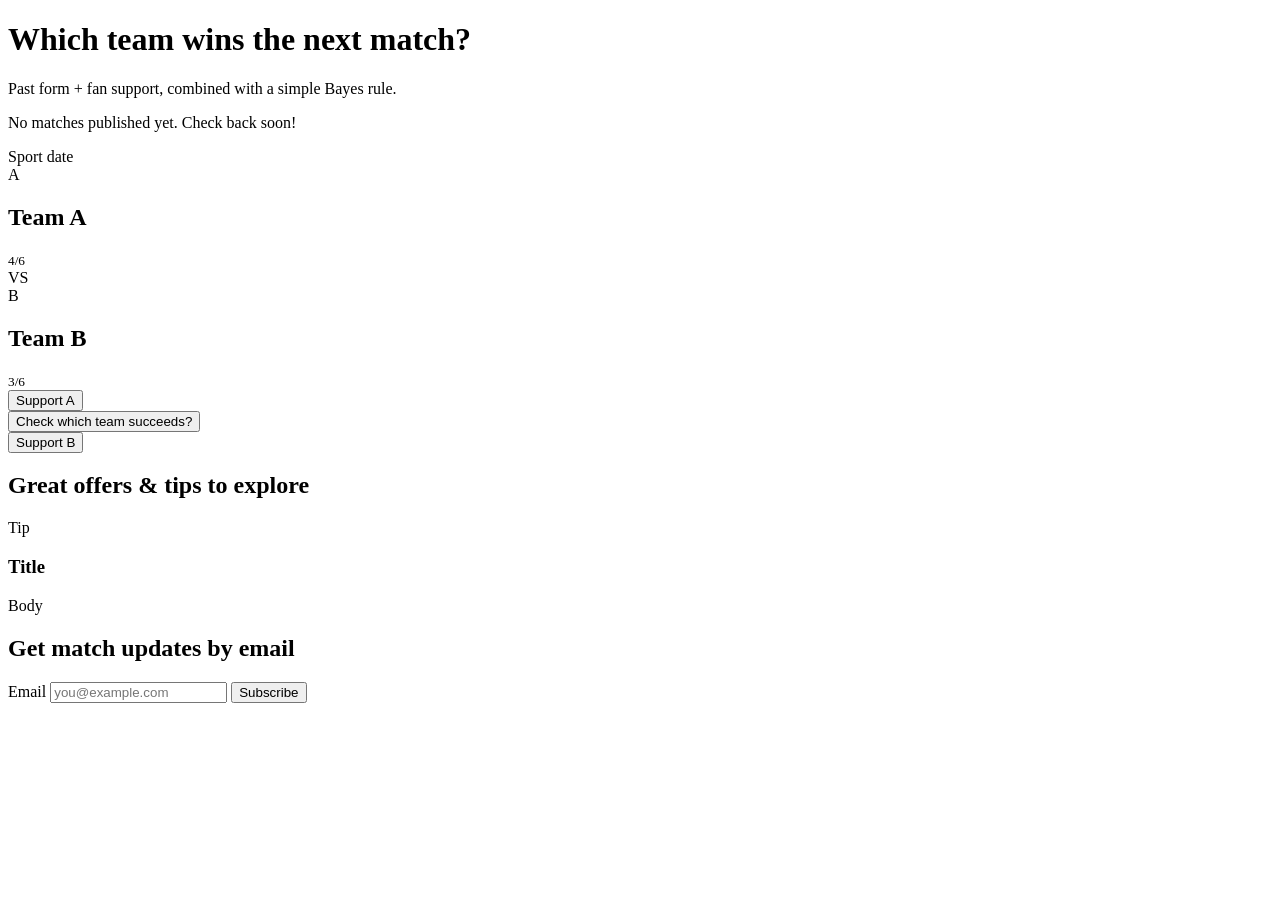
<file: src/main/resources/templates/index.html>
<!DOCTYPE html>
<html xmlns:th="http://www.thymeleaf.org">
<head th:replace="~{fragments :: head('Home')}"></head>
<body>
<nav th:replace="~{fragments :: nav}"></nav>
<div th:replace="~{fragments :: flash}"></div>

<header class="hero">
    <div class="wrap">
        <h1>Which team wins the next match?</h1>
        <p>Past form + fan support, combined with a simple Bayes rule.</p>
    </div>
</header>

<main class="wrap">
    <p th:if="${#lists.isEmpty(matches)}" class="empty">No matches published yet. Check back soon!</p>

    <article class="banner" th:each="v : ${matches}" th:id="'match-' + ${v.match.id}" th:with="m=${v.match}, p=${v.prediction}">
        <div class="banner-top">
            <span class="chip" th:text="${m.sport}">Sport</span>
            <span class="meta" th:text="${#temporals.format(m.matchDate, 'EEE, d MMM yyyy')} + (${m.venue} != null and ${m.venue} != '' ? ' · ' + ${m.venue} : '')">date</span>
        </div>

        <div class="versus">
            <div class="team">
                <div class="badge a" th:text="${#strings.substring(m.teamA,0,1)}">A</div>
                <h2 th:text="${m.teamA}">Team A</h2>
                <small th:text="${m.teamAWins} + ' wins / ' + ${m.teamAPlayed} + ' played'">4/6</small>
            </div>
            <div class="vs">VS</div>
            <div class="team">
                <div class="badge b" th:text="${#strings.substring(m.teamB,0,1)}">B</div>
                <h2 th:text="${m.teamB}">Team B</h2>
                <small th:text="${m.teamBWins} + ' wins / ' + ${m.teamBPlayed} + ' played'">3/6</small>
            </div>
        </div>

        <div class="actions">
            <form th:action="@{/match/{id}/vote(id=${m.id})}" method="post">
                <input type="hidden" name="side" value="A">
                <button class="btn ghost" type="submit" th:text="'Support ' + ${m.teamA} + ' (' + ${m.supportersA} + ')'">Support A</button>
            </form>
            <button class="btn primary check-btn" type="button" th:attr="data-match=${m.id}">Check which team succeeds?</button>
            <form th:action="@{/match/{id}/vote(id=${m.id})}" method="post">
                <input type="hidden" name="side" value="B">
                <button class="btn ghost" type="submit" th:text="'Support ' + ${m.teamB} + ' (' + ${m.supportersB} + ')'">Support B</button>
            </form>
        </div>

        <div class="result" hidden>
            <div class="bar-split" role="img" th:with="lbl=${m.teamA} + ' ' + ${#numbers.formatDecimal(p.pctA(),1,1)} + '% vs ' + ${m.teamB} + ' ' + ${#numbers.formatDecimal(p.pctB(),1,1)} + '%'" th:attr="aria-label=${lbl}">
                <span class="seg a" th:style="'width:' + ${#numbers.formatDecimal(p.pctA(),1,2,'POINT')} + '%'" th:text="${#numbers.formatDecimal(p.pctA(),1,1)} + '%'">43%</span>
                <span class="seg b" th:style="'width:' + ${#numbers.formatDecimal(p.pctB(),1,2,'POINT')} + '%'" th:text="${#numbers.formatDecimal(p.pctB(),1,1)} + '%'">57%</span>
            </div>
            <p class="verdict" th:if="${p.favoured() != 'Too close to call'}">
                <b th:text="${p.favoured()}">India</b> has a
                <b th:text="${#numbers.formatDecimal(p.favouredPercent(),1,2)} + '%'">56.63%</b> chance to win.
            </p>
            <p class="verdict" th:if="${p.favoured() == 'Too close to call'}">Too close to call - 50 / 50.</p>
            <a class="btn link" th:href="@{/match/{id}(id=${m.id})}">View details &amp; reasoning &rarr;</a>
        </div>
    </article>

    <section class="tips" th:if="${!#lists.isEmpty(tips)}">
        <h2>Great offers &amp; tips to explore</h2>
        <div class="cards">
            <div class="card" th:each="t : ${tips}">
                <span class="chip" th:classappend="${t.kind.name() == 'OFFER'} ? 'gold'" th:text="${t.kind.name() == 'OFFER'} ? 'Offer' : 'Tip'">Tip</span>
                <h3 th:text="${t.title}">Title</h3>
                <p th:text="${t.body}">Body</p>
            </div>
        </div>
    </section>

    <section class="subscribe" id="subscribe">
        <h2>Get match updates by email</h2>
        <form th:action="@{/subscribe}" method="post" class="row">
            <label class="sr" for="sub-email">Email</label>
            <input id="sub-email" type="email" name="email" placeholder="you@example.com" required>
            <button class="btn primary" type="submit">Subscribe</button>
        </form>
    </section>
</main>

<div th:replace="~{fragments :: welcome}"></div>
<footer th:replace="~{fragments :: footer}"></footer>
</body>
</html>
</file>
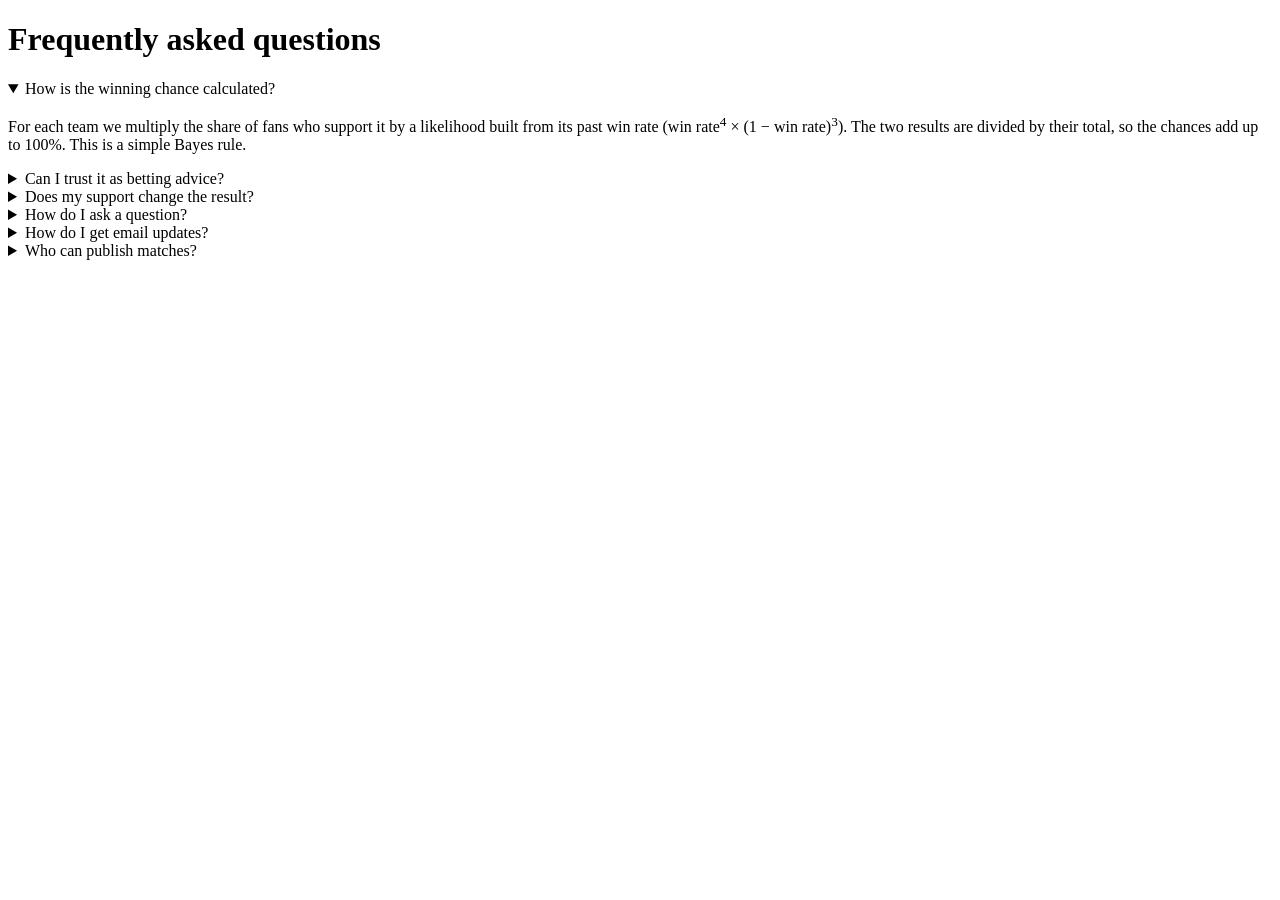
<file: src/main/resources/templates/faq.html>
<!DOCTYPE html>
<html xmlns:th="http://www.thymeleaf.org">
<head th:replace="~{fragments :: head('FAQ')}"></head>
<body>
<nav th:replace="~{fragments :: nav}"></nav>
<main class="wrap narrow">
    <h1>Frequently asked questions</h1>
    <details open><summary>How is the winning chance calculated?</summary>
        <p>For each team we multiply the share of fans who support it by a likelihood built from its past win rate
        (win rate<sup>4</sup> &times; (1 &minus; win rate)<sup>3</sup>). The two results are divided by their total, so the chances add up to 100%.
        This is a simple Bayes rule.</p></details>
    <details><summary>Can I trust it as betting advice?</summary>
        <p>No. It is a simple, fun model. It ignores injuries, weather, pitch conditions and much more.</p></details>
    <details><summary>Does my support change the result?</summary>
        <p>Yes. Each support tap adds one fan to that team (once per match per visit), and the odds are recalculated.</p></details>
    <details><summary>How do I ask a question?</summary>
        <p>Open <b>View details</b> on any match and use the &ldquo;Ask the admin&rdquo; form at the bottom.</p></details>
    <details><summary>How do I get email updates?</summary>
        <p>Subscribe with your email at the bottom of the home page. You can only receive messages the admin sends.</p></details>
    <details><summary>Who can publish matches?</summary>
        <p>Only the admin, from the Admin panel after logging in.</p></details>
</main>
<div th:replace="~{fragments :: welcome}"></div>
<footer th:replace="~{fragments :: footer}"></footer>
</body>
</html>
</file>
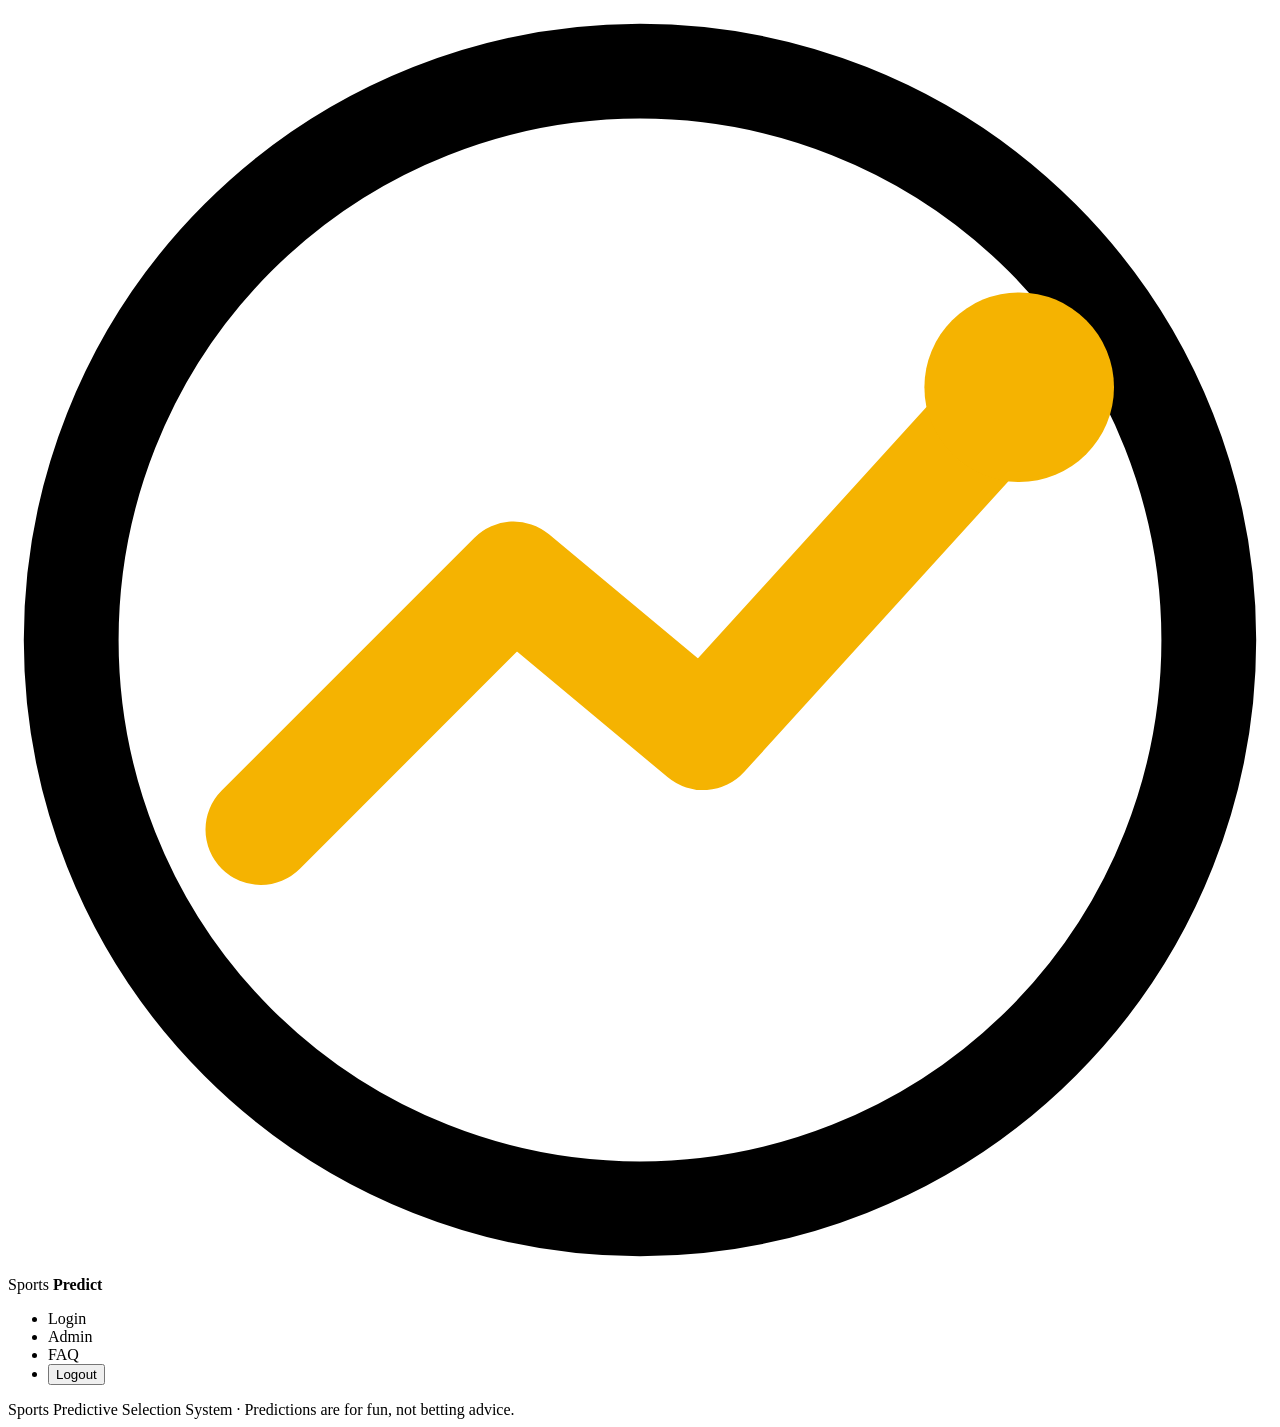
<file: src/main/resources/templates/fragments.html>
<!DOCTYPE html>
<html xmlns:th="http://www.thymeleaf.org" xmlns:sec="http://www.thymeleaf.org/extras/spring-security">
<head th:fragment="head(title)">
    <meta charset="UTF-8">
    <meta name="viewport" content="width=device-width, initial-scale=1">
    <meta name="_csrf" th:content="${_csrf?.token}">
    <meta name="_csrf_header" th:content="${_csrf?.headerName}">
    <title th:text="${title} + ' | Sports Predictive Selection'">Sports Predictive Selection</title>
    <link rel="stylesheet" th:href="@{/css/app.css}">
</head>
<body>

<nav class="topbar" th:fragment="nav">
    <div class="wrap bar">
        <a class="brand" th:href="@{/}" aria-label="Sports Predictive Selection - home">
            <svg class="logo" viewBox="0 0 40 40" aria-hidden="true">
                <circle cx="20" cy="20" r="18" fill="none" stroke="currentColor" stroke-width="3"/>
                <path d="M8 26 L16 18 L22 23 L32 12" fill="none" stroke="#f5b301" stroke-width="3.5" stroke-linecap="round" stroke-linejoin="round"/>
                <circle cx="32" cy="12" r="3" fill="#f5b301"/>
            </svg>
            <span>Sports <b>Predict</b></span>
        </a>
        <ul class="links">
            <li sec:authorize="!isAuthenticated()"><a th:href="@{/login}">Login</a></li>
            <li><a th:href="@{/admin}">Admin</a></li>
            <li><a th:href="@{/faq}">FAQ</a></li>
            <li sec:authorize="isAuthenticated()">
                <form th:action="@{/logout}" method="post" class="inline"><button class="linklike" type="submit">Logout</button></form>
            </li>
        </ul>
    </div>
</nav>

<div th:fragment="flash" th:if="${msg}" class="wrap"><div class="flash" role="status" th:text="${msg}"></div></div>

<div th:fragment="welcome" id="welcome" class="modal-backdrop" hidden>
    <div class="modal" role="dialog" aria-modal="true" aria-labelledby="welcome-title">
        <h2 id="welcome-title">Welcome! &#128075;</h2>
        <p>See who is more likely to win the next match - in a few taps.</p>
        <ul>
            <li>Browse the <b>match banners</b> on the home page.</li>
            <li>Press <b>Check which team succeeds</b> to reveal the winning chance.</li>
            <li><b>Support</b> your team - fan support is part of the maths.</li>
            <li>Open <b>View details</b> to see the full reasoning, or ask the admin a question.</li>
            <li>Subscribe by email to hear about new matches first.</li>
        </ul>
        <button id="welcome-close" class="btn primary" type="button">Got it, let's go</button>
    </div>
</div>

<footer class="footer" th:fragment="footer">
    <div class="wrap">Sports Predictive Selection System &middot; Predictions are for fun, not betting advice.</div>
    <script th:src="@{/js/app.js}"></script>
</footer>
</body>
</html>
</file>
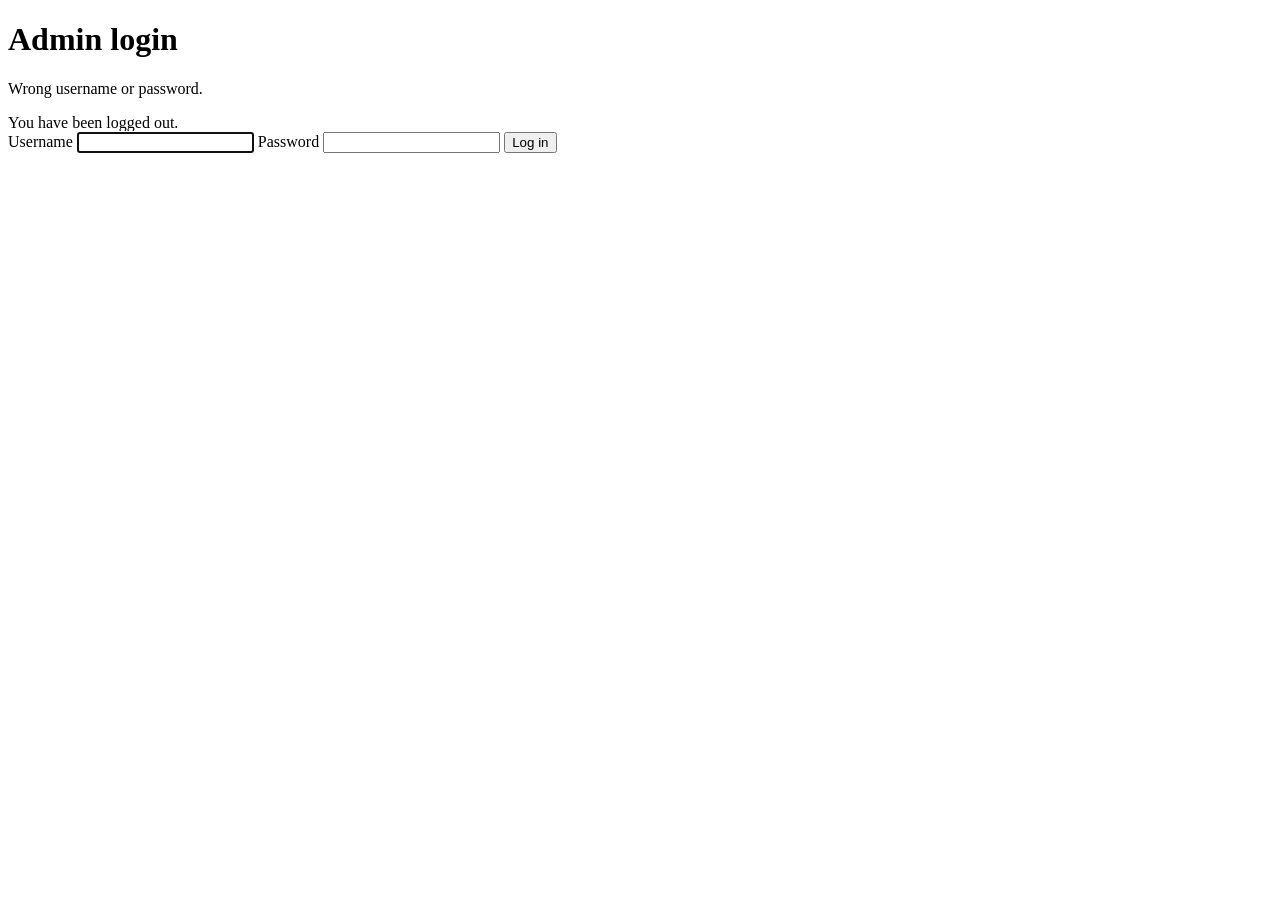
<file: src/main/resources/templates/login.html>
<!DOCTYPE html>
<html xmlns:th="http://www.thymeleaf.org">
<head th:replace="~{fragments :: head('Login')}"></head>
<body>
<nav th:replace="~{fragments :: nav}"></nav>
<main class="wrap narrow">
    <h1>Admin login</h1>
    <form th:action="@{/login}" method="post" class="form">
        <div class="errors" th:if="${param.error}"><p>Wrong username or password.</p></div>
        <div class="flash" th:if="${param.logout}">You have been logged out.</div>
        <label>Username <input type="text" name="username" autofocus required></label>
        <label>Password <input type="password" name="password" required></label>
        <button class="btn primary" type="submit">Log in</button>
    </form>
</main>
<footer th:replace="~{fragments :: footer}"></footer>
</body>
</html>
</file>
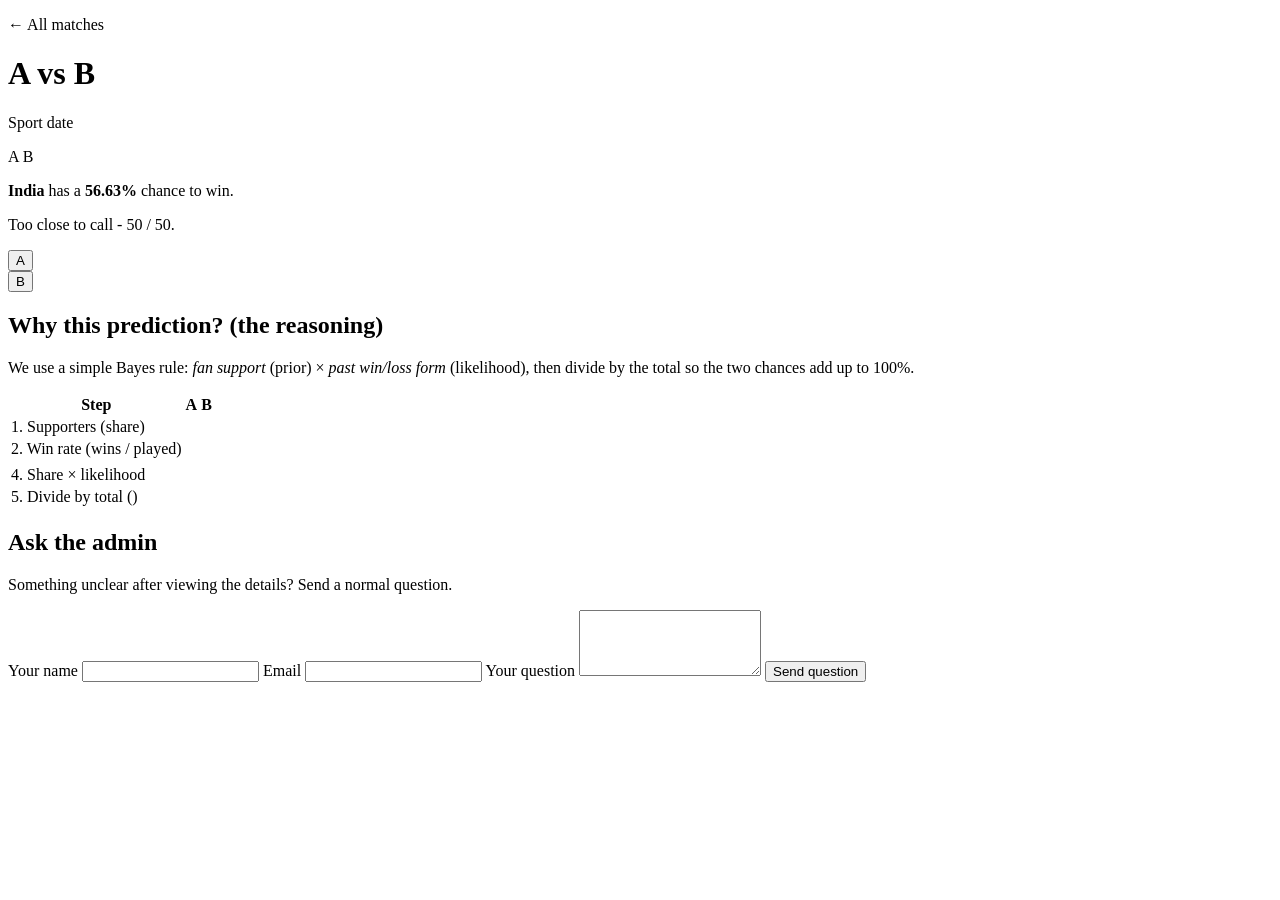
<file: src/main/resources/templates/match.html>
<!DOCTYPE html>
<html xmlns:th="http://www.thymeleaf.org">
<head th:replace="~{fragments :: head(${view.match.title})}"></head>
<body>
<nav th:replace="~{fragments :: nav}"></nav>
<div th:replace="~{fragments :: flash}"></div>

<main class="wrap narrow" th:with="m=${view.match}, p=${view.prediction}">
    <p><a th:href="@{/}">&larr; All matches</a></p>
    <h1 th:text="${m.teamA} + ' vs ' + ${m.teamB}">A vs B</h1>
    <p class="meta"><span class="chip" th:text="${m.sport}">Sport</span>
        <span th:text="${#temporals.format(m.matchDate, 'EEEE, d MMMM yyyy')}">date</span>
        <span th:if="${m.venue}" th:text="'· ' + ${m.venue}"></span></p>
    <p th:if="${m.details}" th:text="${m.details}"></p>

    <div class="bar-split big">
        <span class="seg a" th:style="'width:' + ${#numbers.formatDecimal(p.pctA(),1,2,'POINT')} + '%'" th:text="${m.teamA} + ' ' + ${#numbers.formatDecimal(p.pctA(),1,1)} + '%'">A</span>
        <span class="seg b" th:style="'width:' + ${#numbers.formatDecimal(p.pctB(),1,2,'POINT')} + '%'" th:text="${m.teamB} + ' ' + ${#numbers.formatDecimal(p.pctB(),1,1)} + '%'">B</span>
    </div>
    <p class="verdict" th:if="${p.favoured() != 'Too close to call'}">
        <b th:text="${p.favoured()}">India</b> has a <b th:text="${#numbers.formatDecimal(p.favouredPercent(),1,2)} + '%'">56.63%</b> chance to win.</p>
    <p class="verdict" th:if="${p.favoured() == 'Too close to call'}">Too close to call - 50 / 50.</p>

    <div class="actions">
        <form th:action="@{/match/{id}/vote(id=${m.id})}" method="post">
            <input type="hidden" name="side" value="A"><input type="hidden" name="back" value="detail">
            <button class="btn ghost" type="submit" th:text="'Support ' + ${m.teamA}">A</button></form>
        <form th:action="@{/match/{id}/vote(id=${m.id})}" method="post">
            <input type="hidden" name="side" value="B"><input type="hidden" name="back" value="detail">
            <button class="btn ghost" type="submit" th:text="'Support ' + ${m.teamB}">B</button></form>
    </div>

    <h2>Why this prediction? (the reasoning)</h2>
    <p>We use a simple Bayes rule: <em>fan support</em> (prior) &times; <em>past win/loss form</em> (likelihood), then divide by the total so the two chances add up to 100%.</p>

    <table class="calc">
        <thead><tr><th>Step</th><th th:text="${m.teamA}">A</th><th th:text="${m.teamB}">B</th></tr></thead>
        <tbody>
        <tr><td>1. Supporters (share)</td>
            <td th:text="${m.supportersA} + ' → ' + ${#numbers.formatDecimal(p.shareA(),1,3)}"></td>
            <td th:text="${m.supportersB} + ' → ' + ${#numbers.formatDecimal(p.shareB(),1,3)}"></td></tr>
        <tr><td>2. Win rate (wins / played)</td>
            <td th:text="${m.teamAWins} + '/' + ${m.teamAPlayed} + ' = ' + ${#numbers.formatDecimal(p.rateA(),1,3)}"></td>
            <td th:text="${m.teamBWins} + '/' + ${m.teamBPlayed} + ' = ' + ${#numbers.formatDecimal(p.rateB(),1,3)}"></td></tr>
        <tr><td th:text="'3. Win-or-loss likelihood: rate^' + ${p.winExp()} + ' × (1 − rate)^' + ${p.lossExp()}"></td>
            <td th:text="${#numbers.formatDecimal(p.likeA(),1,4)}"></td>
            <td th:text="${#numbers.formatDecimal(p.likeB(),1,4)}"></td></tr>
        <tr><td>4. Share × likelihood</td>
            <td th:text="${#numbers.formatDecimal(p.jointA(),1,6)}"></td>
            <td th:text="${#numbers.formatDecimal(p.jointB(),1,6)}"></td></tr>
        <tr><td>5. Divide by total (<span th:text="${#numbers.formatDecimal(p.total(),1,6)}"></span>)</td>
            <td><b th:text="${#numbers.formatDecimal(p.pctA(),1,2)} + '%'"></b></td>
            <td><b th:text="${#numbers.formatDecimal(p.pctB(),1,2)} + '%'"></b></td></tr>
        </tbody>
    </table>

    <h2>Ask the admin</h2>
    <p>Something unclear after viewing the details? Send a normal question.</p>
    <form th:action="@{/match/{id}/inquiry(id=${m.id})}" th:object="${inquiry}" method="post" class="form">
        <div class="errors" th:if="${#fields.hasErrors('*')}"><p th:each="e : ${#fields.errors('*')}" th:text="${e}"></p></div>
        <label>Your name <input type="text" th:field="*{name}" maxlength="80" required></label>
        <label>Email <input type="email" th:field="*{email}" maxlength="120" required></label>
        <label>Your question <textarea th:field="*{message}" rows="4" maxlength="1000" required></textarea></label>
        <button class="btn primary" type="submit">Send question</button>
    </form>
</main>

<div th:replace="~{fragments :: welcome}"></div>
<footer th:replace="~{fragments :: footer}"></footer>
</body>
</html>
</file>
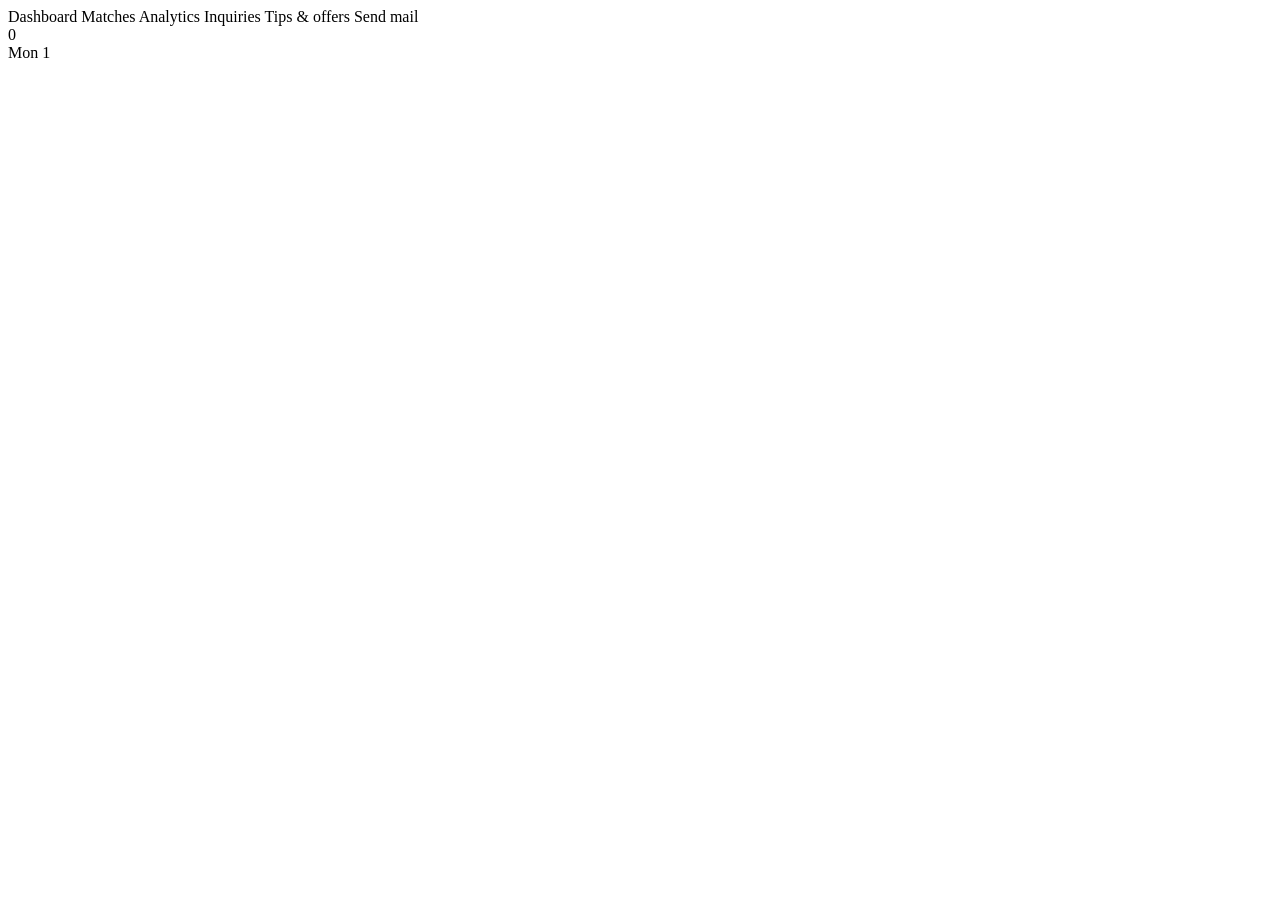
<file: src/main/resources/templates/admin/_nav.html>
<!DOCTYPE html>
<html xmlns:th="http://www.thymeleaf.org">
<body>
<div th:fragment="tabs(active)" class="admintabs wrap">
    <a th:href="@{/admin}" th:classappend="${active=='dashboard'}?'on'">Dashboard</a>
    <a th:href="@{/admin/matches}" th:classappend="${active=='matches'}?'on'">Matches</a>
    <a th:href="@{/admin/analytics}" th:classappend="${active=='analytics'}?'on'">Analytics</a>
    <a th:href="@{/admin/inquiries}" th:classappend="${active=='inquiries'}?'on'">Inquiries</a>
    <a th:href="@{/admin/tips}" th:classappend="${active=='tips'}?'on'">Tips &amp; offers</a>
    <a th:href="@{/admin/mail}" th:classappend="${active=='mail'}?'on'">Send mail</a>
</div>

<div th:fragment="daychart(days)" class="chart" role="img" aria-label="Page views per day for the last 7 days">
    <div class="col" th:each="d : ${days}">
        <span class="val" th:text="${d.count()}">0</span>
        <div class="barv" th:style="'height:' + ${d.pct()} + '%'"></div>
        <span class="lbl" th:text="${d.label()}">Mon 1</span>
    </div>
</div>
</body>
</html>
</file>
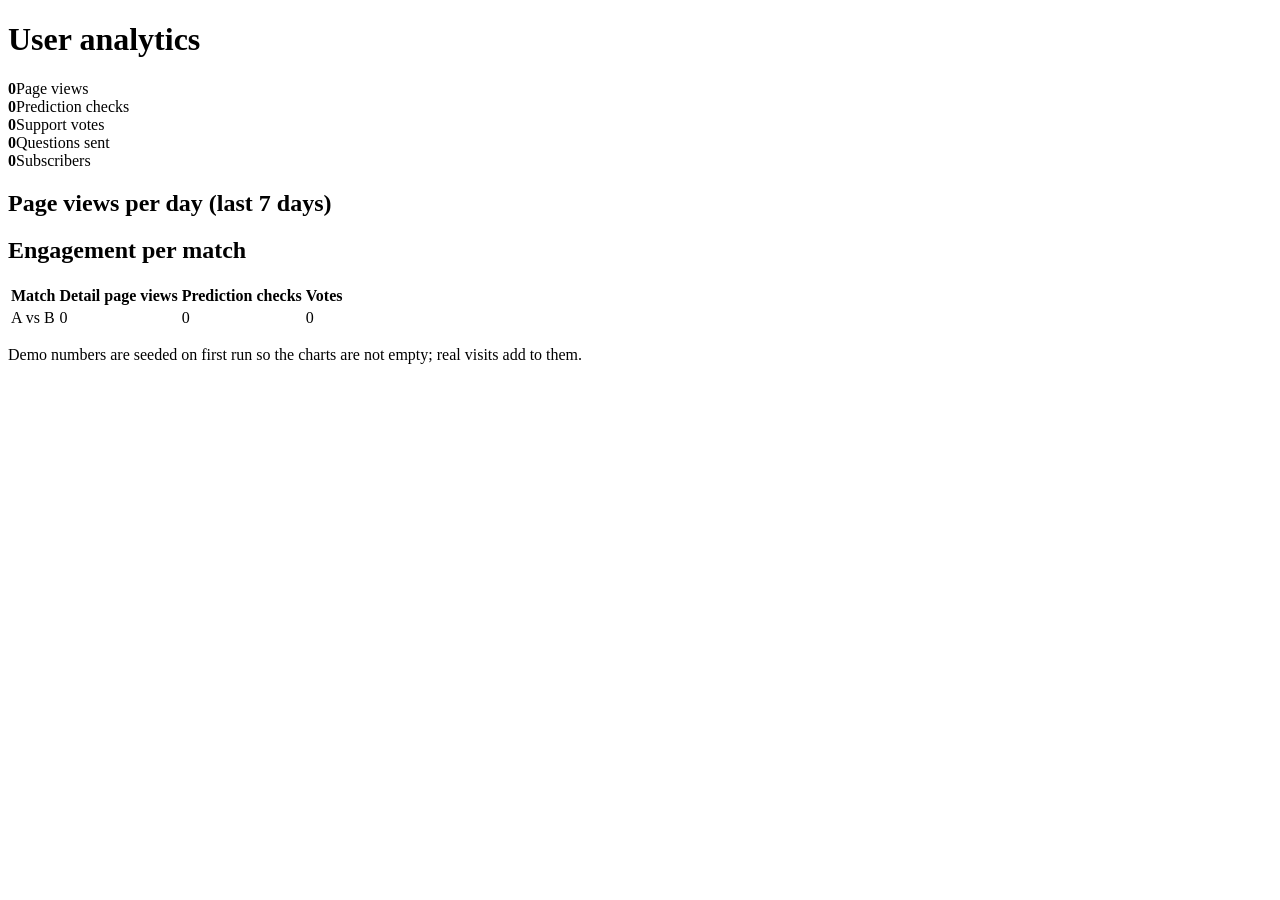
<file: src/main/resources/templates/admin/analytics.html>
<!DOCTYPE html>
<html xmlns:th="http://www.thymeleaf.org">
<head th:replace="~{fragments :: head('Analytics')}"></head>
<body>
<nav th:replace="~{fragments :: nav}"></nav>
<div th:replace="~{admin/_nav :: tabs('analytics')}"></div>
<main class="wrap">
    <h1>User analytics</h1>
    <div class="stats">
        <div class="stat"><b th:text="${views}">0</b><span>Page views</span></div>
        <div class="stat"><b th:text="${checks}">0</b><span>Prediction checks</span></div>
        <div class="stat"><b th:text="${votes}">0</b><span>Support votes</span></div>
        <div class="stat"><b th:text="${inquiryCount}">0</b><span>Questions sent</span></div>
        <div class="stat"><b th:text="${subs}">0</b><span>Subscribers</span></div>
    </div>
    <section class="panel">
        <h2>Page views per day (last 7 days)</h2>
        <div th:replace="~{admin/_nav :: daychart(${perDay})}"></div>
    </section>
    <section class="panel">
        <h2>Engagement per match</h2>
        <div class="scroll"><table class="grid">
            <thead><tr><th>Match</th><th>Detail page views</th><th>Prediction checks</th><th>Votes</th></tr></thead>
            <tbody><tr th:each="s : ${perMatch}">
                <td th:text="${s.title()}">A vs B</td><td th:text="${s.views()}">0</td>
                <td th:text="${s.checks()}">0</td><td th:text="${s.votes()}">0</td></tr></tbody>
        </table></div>
        <p class="note">Demo numbers are seeded on first run so the charts are not empty; real visits add to them.</p>
    </section>
</main>
<footer th:replace="~{fragments :: footer}"></footer>
</body>
</html>
</file>
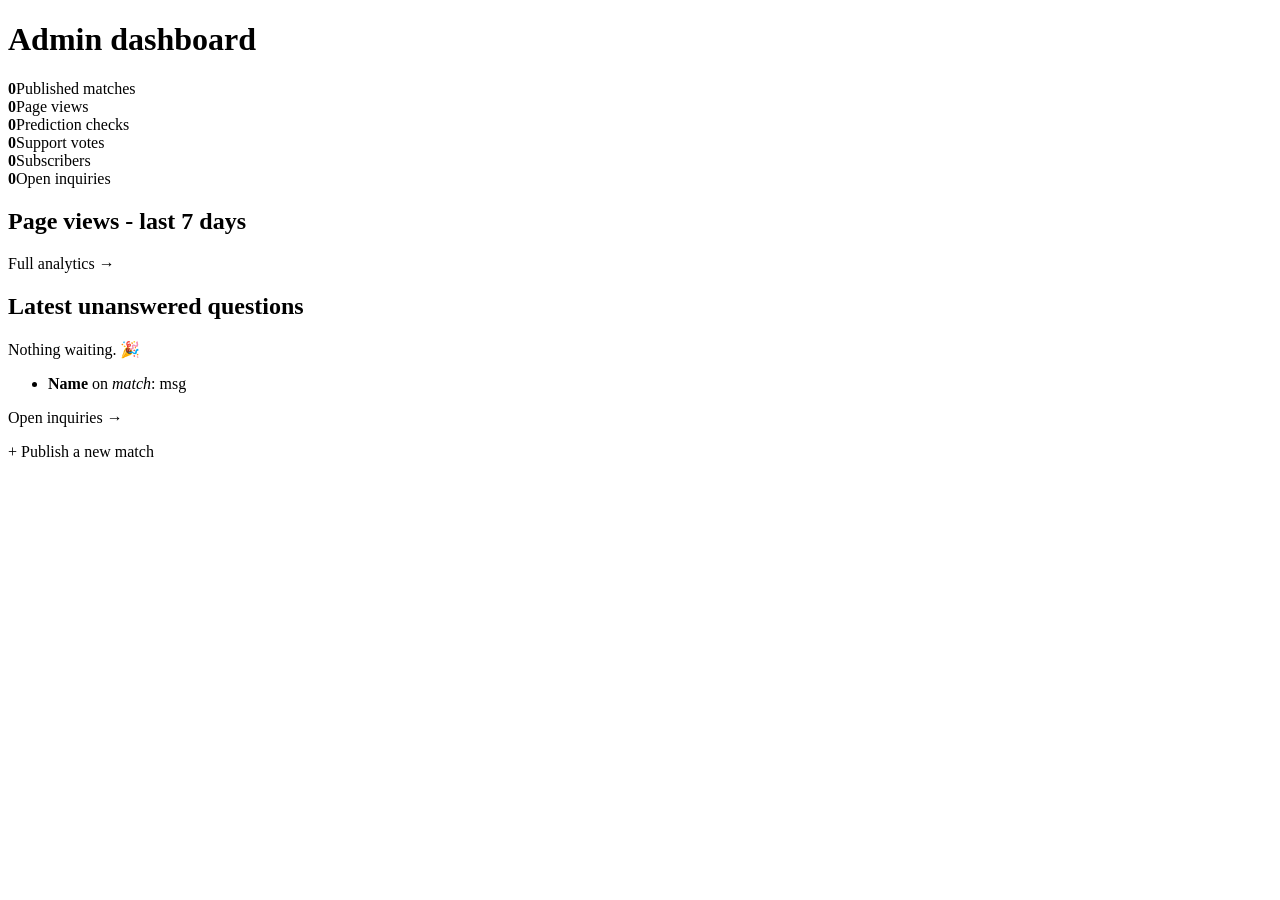
<file: src/main/resources/templates/admin/dashboard.html>
<!DOCTYPE html>
<html xmlns:th="http://www.thymeleaf.org">
<head th:replace="~{fragments :: head('Admin')}"></head>
<body>
<nav th:replace="~{fragments :: nav}"></nav>
<div th:replace="~{admin/_nav :: tabs('dashboard')}"></div>
<div th:replace="~{fragments :: flash}"></div>
<main class="wrap">
    <h1>Admin dashboard</h1>
    <div class="stats">
        <div class="stat"><b th:text="${publishedCount} + ' / ' + ${matchCount}">0</b><span>Published matches</span></div>
        <div class="stat"><b th:text="${views}">0</b><span>Page views</span></div>
        <div class="stat"><b th:text="${checks}">0</b><span>Prediction checks</span></div>
        <div class="stat"><b th:text="${votes}">0</b><span>Support votes</span></div>
        <div class="stat"><b th:text="${subscriberCount}">0</b><span>Subscribers</span></div>
        <div class="stat"><b th:text="${openInquiries}">0</b><span>Open inquiries</span></div>
    </div>

    <section class="panel">
        <h2>Page views - last 7 days</h2>
        <div th:replace="~{admin/_nav :: daychart(${perDay})}"></div>
        <a th:href="@{/admin/analytics}">Full analytics &rarr;</a>
    </section>

    <section class="panel">
        <h2>Latest unanswered questions</h2>
        <p th:if="${#lists.isEmpty(recent)}" class="empty">Nothing waiting. 🎉</p>
        <ul class="plain">
            <li th:each="q : ${recent}"><b th:text="${q.name}">Name</b> on <i th:text="${q.matchTitle}">match</i>: <span th:text="${q.message}">msg</span></li>
        </ul>
        <a th:href="@{/admin/inquiries}">Open inquiries &rarr;</a>
    </section>

    <p><a class="btn primary" th:href="@{/admin/matches/new}">+ Publish a new match</a></p>
</main>
<footer th:replace="~{fragments :: footer}"></footer>
</body>
</html>
</file>
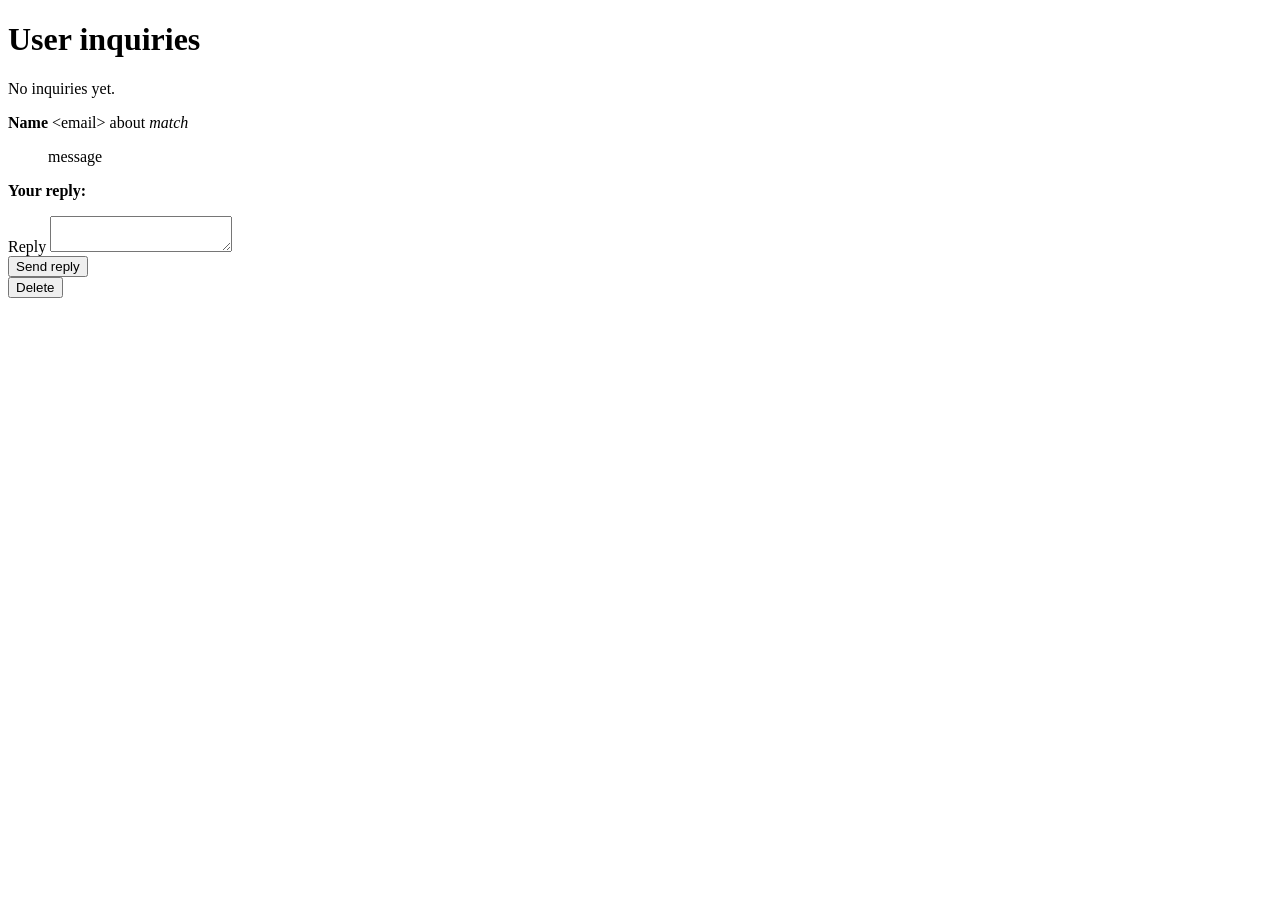
<file: src/main/resources/templates/admin/inquiries.html>
<!DOCTYPE html>
<html xmlns:th="http://www.thymeleaf.org">
<head th:replace="~{fragments :: head('Inquiries')}"></head>
<body>
<nav th:replace="~{fragments :: nav}"></nav>
<div th:replace="~{admin/_nav :: tabs('inquiries')}"></div>
<div th:replace="~{fragments :: flash}"></div>
<main class="wrap narrow">
    <h1>User inquiries</h1>
    <p th:if="${#lists.isEmpty(inquiries)}" class="empty">No inquiries yet.</p>
    <article class="panel" th:each="q : ${inquiries}">
        <p><b th:text="${q.name}">Name</b> &lt;<span th:text="${q.email}">email</span>&gt;
            about <i th:text="${q.matchTitle}">match</i>
            <span class="chip" th:classappend="${q.resolved}?'gold'" th:text="${q.resolved}?'Answered':'Open'"></span></p>
        <blockquote th:text="${q.message}">message</blockquote>
        <p th:if="${q.reply}"><b>Your reply:</b> <span th:text="${q.reply}"></span></p>
        <form th:action="@{/admin/inquiries/{id}/reply(id=${q.id})}" method="post" class="form">
            <label>Reply <textarea name="reply" rows="2" required th:text="${q.reply}"></textarea></label>
            <div class="actions left">
                <button class="btn primary small" type="submit">Send reply</button>
            </div>
        </form>
        <form th:action="@{/admin/inquiries/{id}/delete(id=${q.id})}" method="post" onsubmit="return confirm('Delete?')">
            <button class="btn danger small">Delete</button></form>
    </article>
</main>
<footer th:replace="~{fragments :: footer}"></footer>
</body>
</html>
</file>
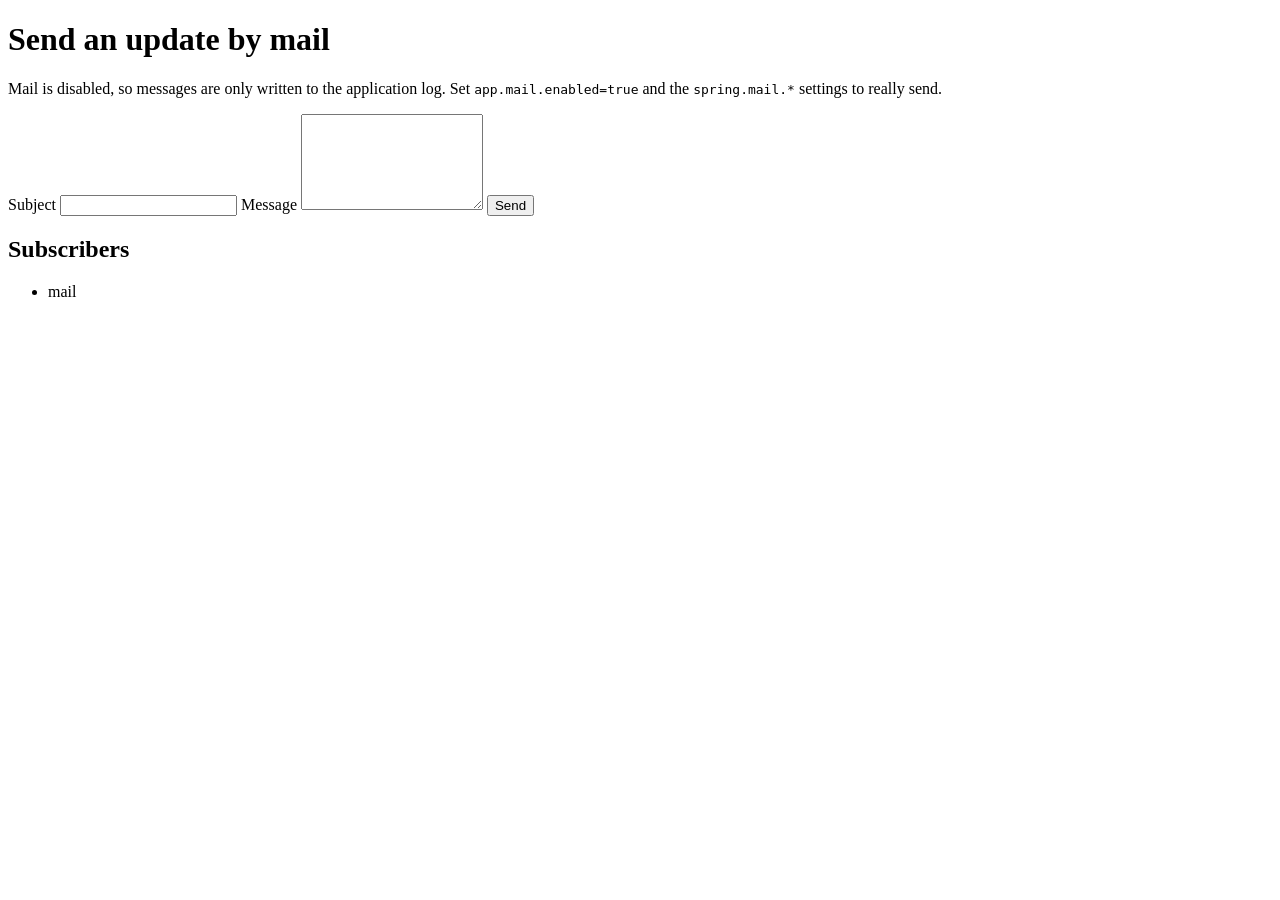
<file: src/main/resources/templates/admin/mail.html>
<!DOCTYPE html>
<html xmlns:th="http://www.thymeleaf.org">
<head th:replace="~{fragments :: head('Send mail')}"></head>
<body>
<nav th:replace="~{fragments :: nav}"></nav>
<div th:replace="~{admin/_nav :: tabs('mail')}"></div>
<div th:replace="~{fragments :: flash}"></div>
<main class="wrap narrow">
    <h1>Send an update by mail</h1>
    <p class="note" th:unless="${live}">Mail is disabled, so messages are only written to the application log.
        Set <code>app.mail.enabled=true</code> and the <code>spring.mail.*</code> settings to really send.</p>
    <form th:action="@{/admin/mail}" method="post" class="form">
        <label>Subject <input type="text" name="subject" required></label>
        <label>Message <textarea name="body" rows="6" required></textarea></label>
        <button class="btn primary" type="submit" th:text="'Send to ' + ${#lists.size(subscribers)} + ' subscriber(s)'">Send</button>
    </form>
    <h2>Subscribers</h2>
    <ul class="plain"><li th:each="s : ${subscribers}" th:text="${s.email}">mail</li></ul>
</main>
<footer th:replace="~{fragments :: footer}"></footer>
</body>
</html>
</file>
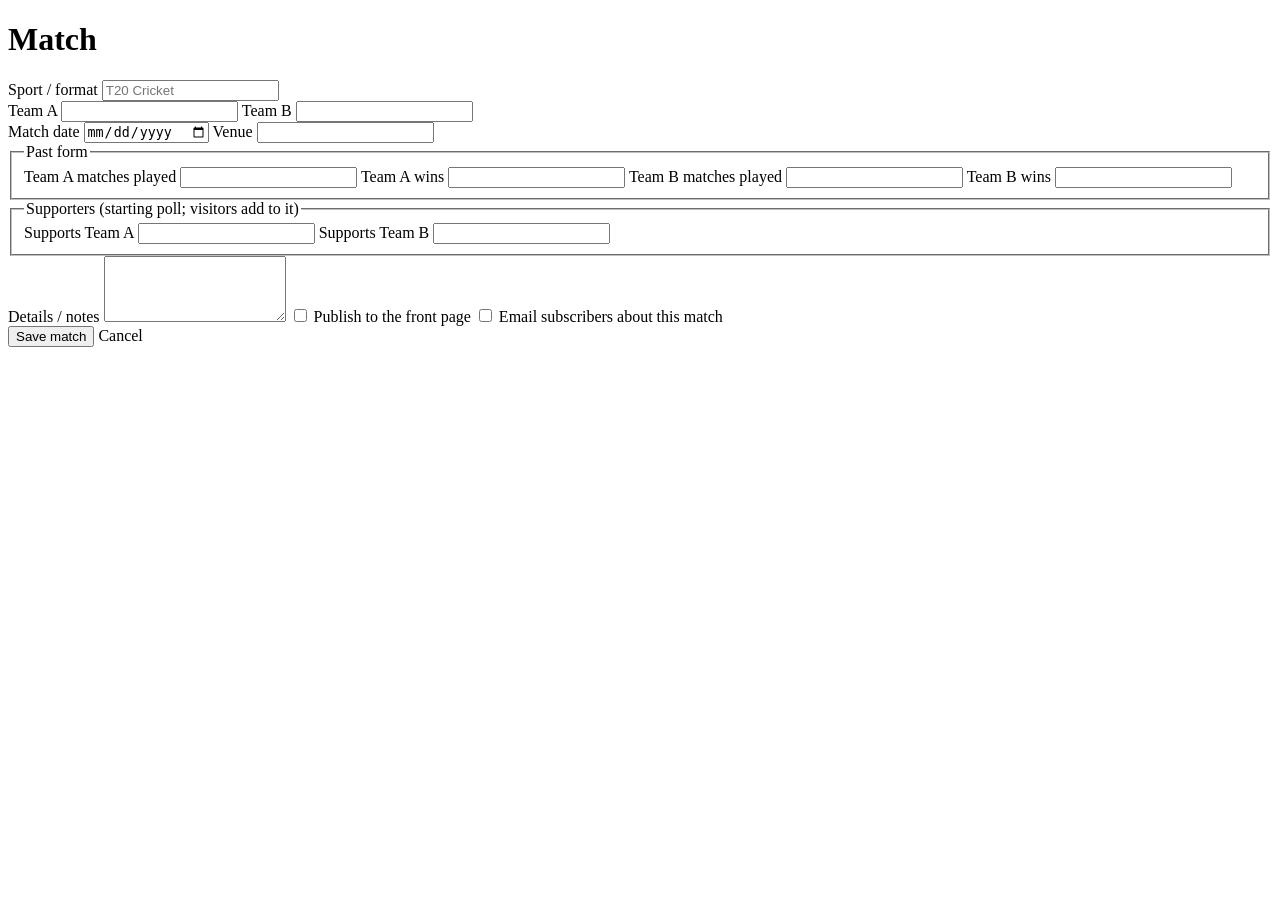
<file: src/main/resources/templates/admin/match-form.html>
<!DOCTYPE html>
<html xmlns:th="http://www.thymeleaf.org">
<head th:replace="~{fragments :: head('Match')}"></head>
<body>
<nav th:replace="~{fragments :: nav}"></nav>
<div th:replace="~{admin/_nav :: tabs('matches')}"></div>
<main class="wrap narrow">
    <h1 th:text="${match.id == null} ? 'New match' : 'Edit match'">Match</h1>
    <form th:action="@{/admin/matches}" th:object="${match}" method="post" class="form">
        <input type="hidden" th:field="*{id}">
        <div class="errors" th:if="${#fields.hasErrors('*')}"><p th:each="e : ${#fields.errors('*')}" th:text="${e}"></p></div>

        <label>Sport / format <input type="text" th:field="*{sport}" placeholder="T20 Cricket" required></label>
        <div class="two">
            <label>Team A <input type="text" th:field="*{teamA}" required></label>
            <label>Team B <input type="text" th:field="*{teamB}" required></label>
        </div>
        <div class="two">
            <label>Match date <input type="date" th:field="*{matchDate}" required></label>
            <label>Venue <input type="text" th:field="*{venue}"></label>
        </div>

        <fieldset><legend>Past form</legend>
            <div class="two">
                <label>Team A matches played <input type="number" min="0" th:field="*{teamAPlayed}"></label>
                <label>Team A wins <input type="number" min="0" th:field="*{teamAWins}"></label>
                <label>Team B matches played <input type="number" min="0" th:field="*{teamBPlayed}"></label>
                <label>Team B wins <input type="number" min="0" th:field="*{teamBWins}"></label>
            </div>
        </fieldset>
        <fieldset><legend>Supporters (starting poll; visitors add to it)</legend>
            <div class="two">
                <label>Supports Team A <input type="number" min="0" th:field="*{supportersA}"></label>
                <label>Supports Team B <input type="number" min="0" th:field="*{supportersB}"></label>
            </div>
        </fieldset>

        <label>Details / notes <textarea th:field="*{details}" rows="4" maxlength="2000"></textarea></label>
        <label class="check"><input type="checkbox" th:field="*{published}"> Publish to the front page</label>
        <label class="check"><input type="checkbox" name="notify" value="true"> Email subscribers about this match</label>

        <div class="actions left">
            <button class="btn primary" type="submit">Save match</button>
            <a class="btn ghost" th:href="@{/admin/matches}">Cancel</a>
        </div>
    </form>
</main>
<footer th:replace="~{fragments :: footer}"></footer>
</body>
</html>
</file>
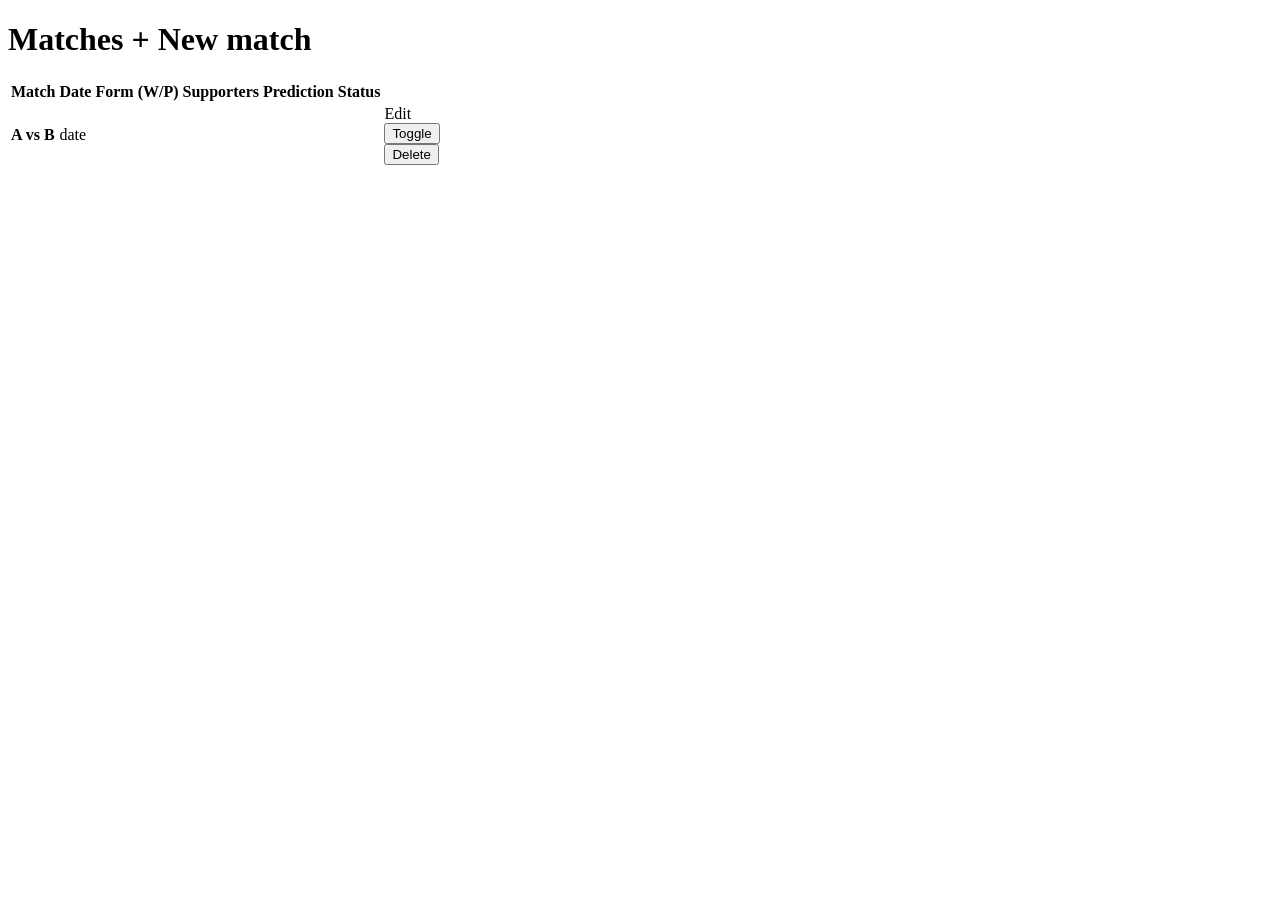
<file: src/main/resources/templates/admin/matches.html>
<!DOCTYPE html>
<html xmlns:th="http://www.thymeleaf.org">
<head th:replace="~{fragments :: head('Matches')}"></head>
<body>
<nav th:replace="~{fragments :: nav}"></nav>
<div th:replace="~{admin/_nav :: tabs('matches')}"></div>
<div th:replace="~{fragments :: flash}"></div>
<main class="wrap">
    <h1>Matches <a class="btn primary small" th:href="@{/admin/matches/new}">+ New match</a></h1>
    <div class="scroll">
    <table class="grid">
        <thead><tr><th>Match</th><th>Date</th><th>Form (W/P)</th><th>Supporters</th><th>Prediction</th><th>Status</th><th></th></tr></thead>
        <tbody>
        <tr th:each="v : ${matches}" th:with="m=${v.match}, p=${v.prediction}">
            <td><b th:text="${m.title}">A vs B</b><br><small th:text="${m.sport}"></small></td>
            <td th:text="${m.matchDate}">date</td>
            <td th:text="${m.teamAWins} + '/' + ${m.teamAPlayed} + ' · ' + ${m.teamBWins} + '/' + ${m.teamBPlayed}"></td>
            <td th:text="${m.supportersA} + ' · ' + ${m.supportersB}"></td>
            <td th:text="${p.favoured()} + ' ' + ${#numbers.formatDecimal(p.favouredPercent(),1,1)} + '%'"></td>
            <td><span class="chip" th:classappend="${m.published}?'gold'" th:text="${m.published}?'Published':'Hidden'"></span></td>
            <td class="rowact">
                <a class="btn ghost small" th:href="@{/admin/matches/{id}/edit(id=${m.id})}">Edit</a>
                <form th:action="@{/admin/matches/{id}/toggle(id=${m.id})}" method="post" class="inline"><button class="btn ghost small" th:text="${m.published}?'Hide':'Publish'">Toggle</button></form>
                <form th:action="@{/admin/matches/{id}/delete(id=${m.id})}" method="post" class="inline" onsubmit="return confirm('Delete this match?')"><button class="btn danger small">Delete</button></form>
            </td>
        </tr>
        </tbody>
    </table>
    </div>
</main>
<footer th:replace="~{fragments :: footer}"></footer>
</body>
</html>
</file>
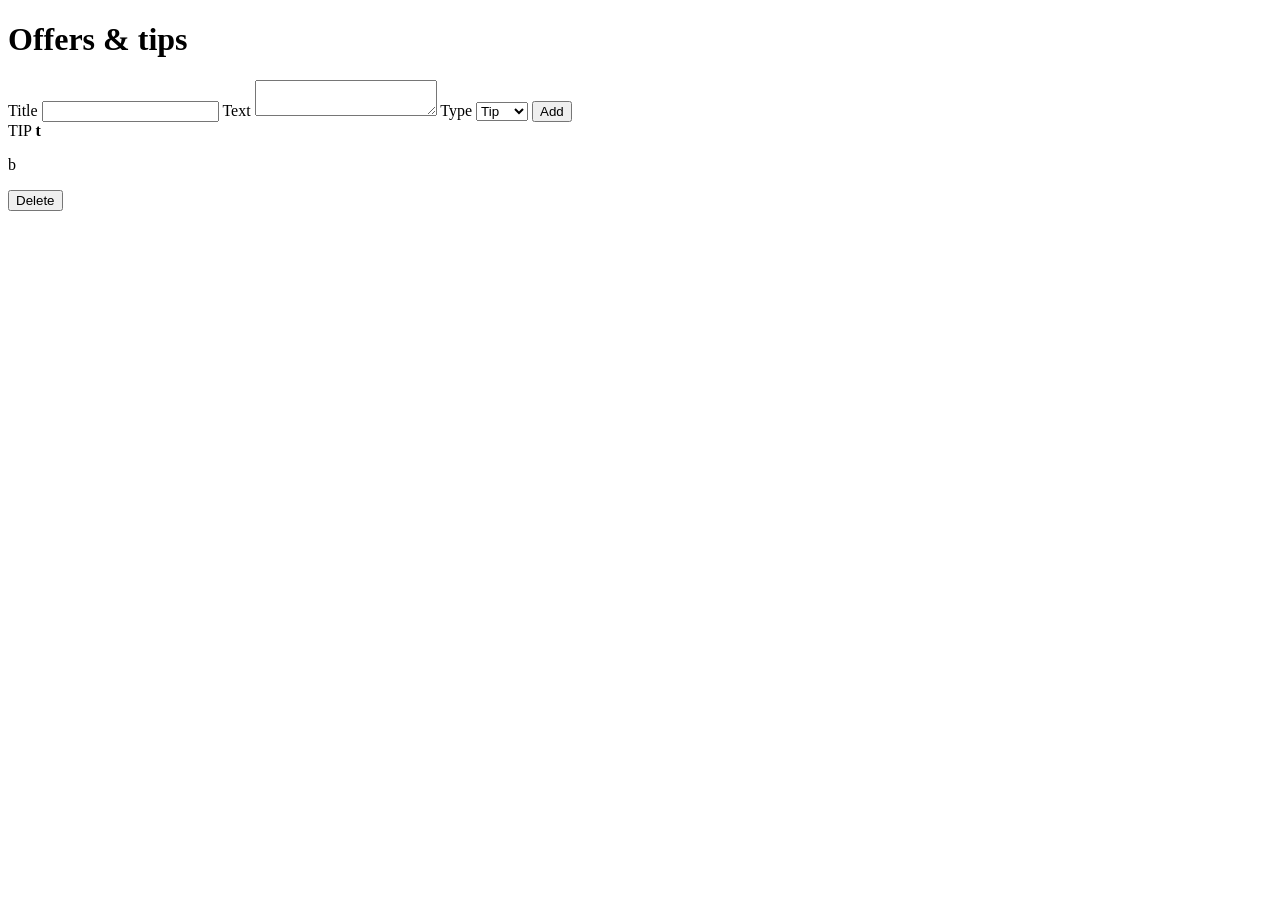
<file: src/main/resources/templates/admin/tips.html>
<!DOCTYPE html>
<html xmlns:th="http://www.thymeleaf.org">
<head th:replace="~{fragments :: head('Tips')}"></head>
<body>
<nav th:replace="~{fragments :: nav}"></nav>
<div th:replace="~{admin/_nav :: tabs('tips')}"></div>
<div th:replace="~{fragments :: flash}"></div>
<main class="wrap narrow">
    <h1>Offers &amp; tips</h1>
    <form th:action="@{/admin/tips}" method="post" class="form">
        <label>Title <input type="text" name="title" required></label>
        <label>Text <textarea name="body" rows="2" maxlength="500" required></textarea></label>
        <label>Type <select name="kind"><option value="TIP">Tip</option><option value="OFFER">Offer</option></select></label>
        <button class="btn primary" type="submit">Add</button>
    </form>
    <div class="panel" th:each="t : ${tips}">
        <span class="chip" th:text="${t.kind}">TIP</span> <b th:text="${t.title}">t</b>
        <p th:text="${t.body}">b</p>
        <form th:action="@{/admin/tips/{id}/delete(id=${t.id})}" method="post"><button class="btn danger small">Delete</button></form>
    </div>
</main>
<footer th:replace="~{fragments :: footer}"></footer>
</body>
</html>
</file>
